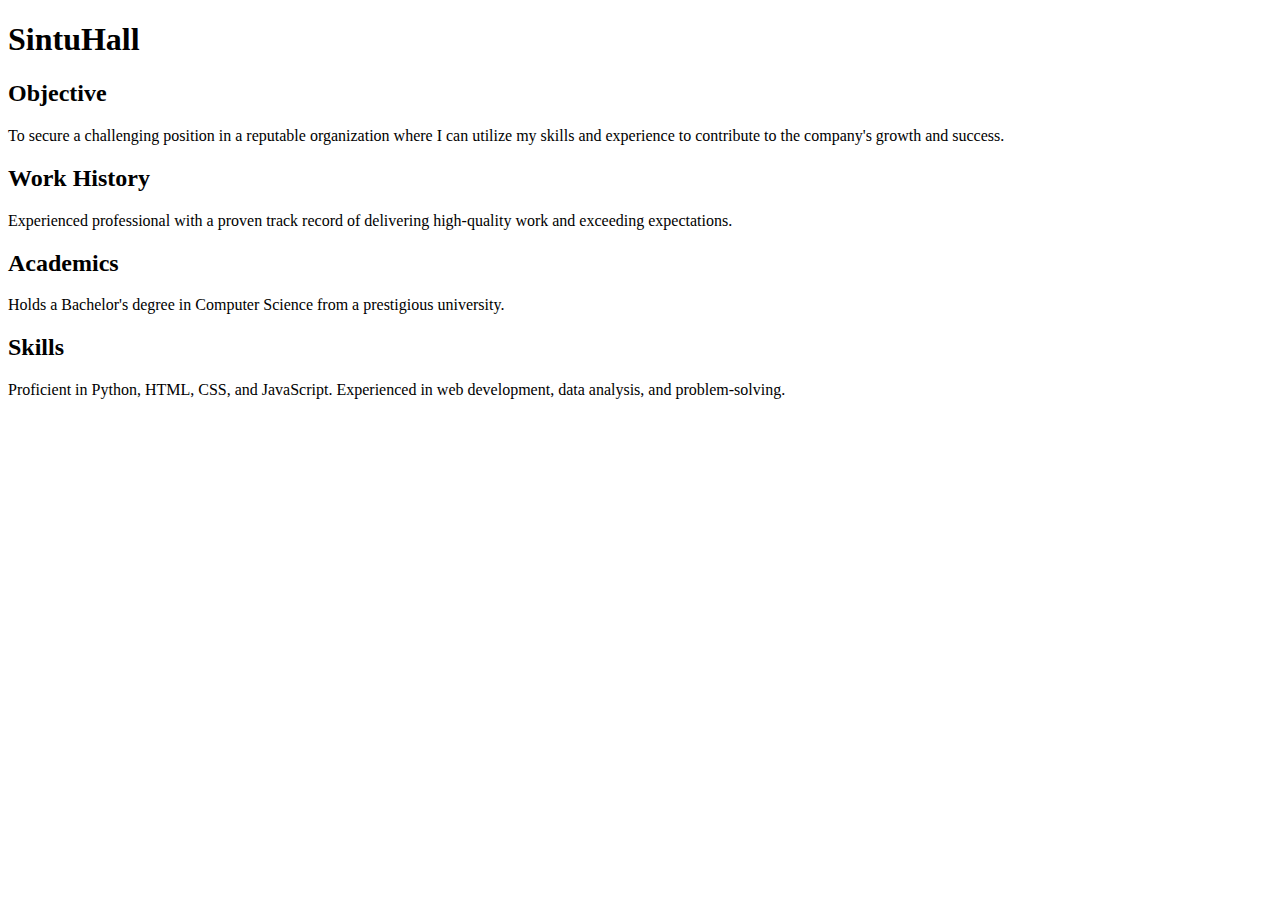
<file: assignments/week01/index.html>
<!DOCTYPE html>
<html lang="en">
<head>
    <meta charset="UTF-8">
    <meta name="viewport" content="width=device-width, initial-scale=1.0">
    <title>My resume</title>
</head>
<body>
    <h1>SintuHall</h1>

    <h2>Objective</h2>
    <p>To secure a challenging position in a reputable organization where I can utilize my skills and experience to contribute to the company's growth and success.</p>

    <h2>Work History</h2>
    <p>Experienced professional with a proven track record of delivering high-quality work and exceeding expectations.</p>

    <h2>Academics</h2>
    <p>Holds a Bachelor's degree in Computer Science from a prestigious university.</p>

    <h2>Skills</h2>
    <p>Proficient in Python, HTML, CSS, and JavaScript. Experienced in web development, data analysis, and problem-solving.</p>
</body>
</html>
</file>
